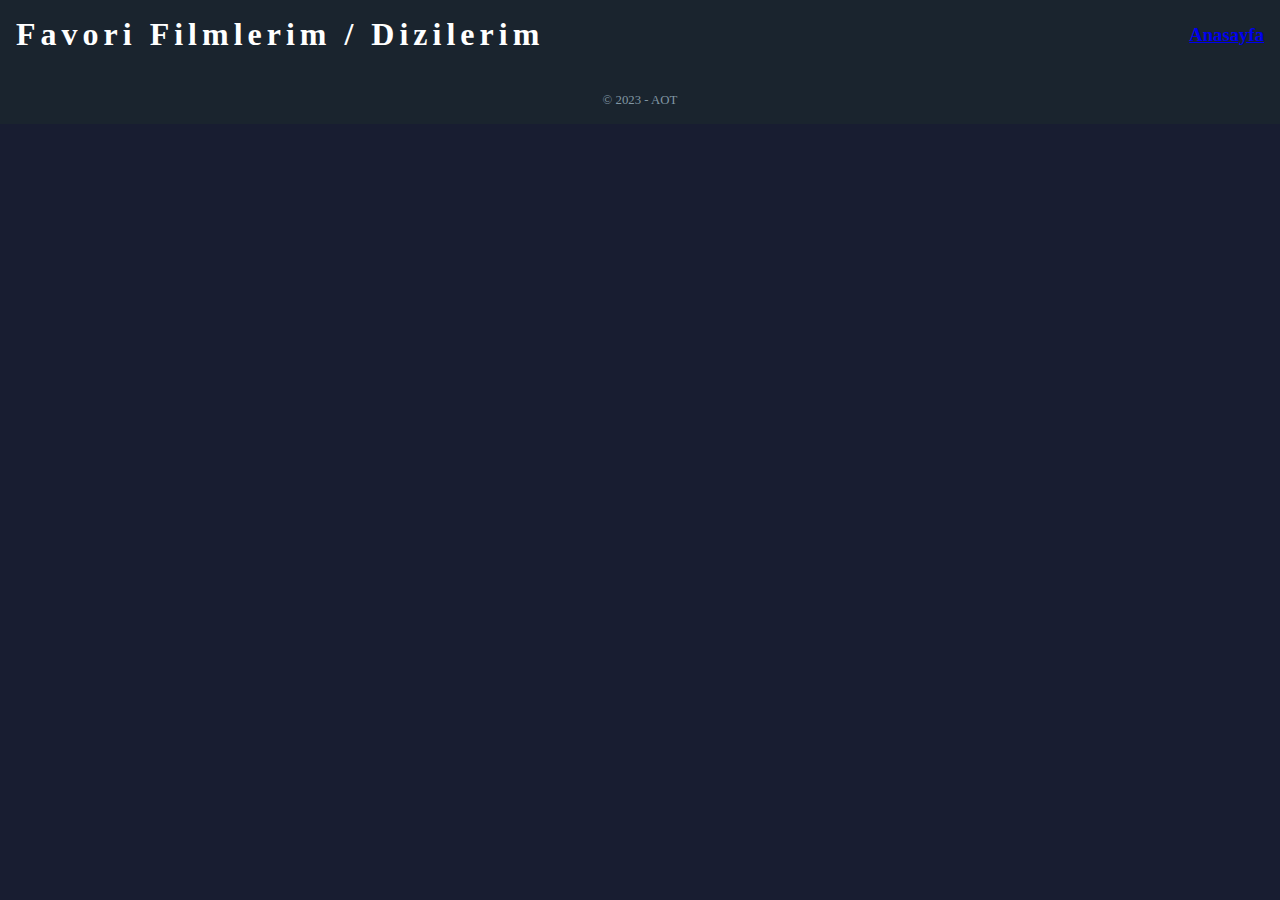
<file: İlgi Alanlarım.html>
<!DOCTYPE html>
<html lang="en">
  <head>
    <meta charset="UTF-8" />
    <meta http-equiv="X-UA-Compatible" content="IE=edge" />
    <meta name="viewport" content="width=device-width, initial-scale=1.0" />
    <!--Font Awesome-->
    <script src="https://cdnjs.cloudflare.com/ajax/libs/jquery/3.6.0/jquery.min.js"></script>
    <script src="js/bootstrap.min.js"></script>
    <link
      rel="stylesheet"
      href="https://cdnjs.cloudflare.com/ajax/libs/font-awesome/6.1.2/css/all.min.css"
      integrity="sha512-1sCRPdkRXhBV2PBLUdRb4tMg1w2YPf37qatUFeS7zlBy7jJI8Lf4VHwWfZZfpXtYSLy85pkm9GaYVYMfw5BC1A=="
      crossorigin="anonymous"
      referrerpolicy="no-referrer"
    />
    <!--Custom CSS-->
    <link rel="stylesheet" href="ilgi alanlarım.css" />
    <!--Script-->
    <script src="ilgialanlarım.js" defer></script>
    <title>İlgi Alanlarım</title>
  </head>
  <body>
    <header>
      <h1>Favori Filmlerim / Dizilerim</h1>
      <h3 style="margin-left: 5%;"><a href="index.html">Anasayfa</a></h3>
  
    </header>
    <main id="movieList">
      <!-- <div class="movie">
        <img
          src="https://media.istockphoto.com/vectors/movie-time-vector-illustration-cinema-poster-concept-on-red-round-vector-id911590226?k=20&m=911590226&s=612x612&w=0&h=HlJtSKF-fLsKFy1QJ-EVnxXkktBKNS-3jUQPXsSasYs="
          alt="Movie Image"
        />
        <div class="movie-info">
          <h3>Movie Title</h3>
          <span class="green">9.6</span>
        </div>
        <div class="overview">
          <h3>Overview</h3>
          <p>
            Lorem ipsum dolor sit amet, consectetur adipisicing elit. Suscipit
            expedita tempora illum. Officia in dolore blanditiis aliquid
            delectus, ratione facere dolorem fugit debitis vitae maiores
            voluptates molestiae animi praesentium commodi.
          </p>
        </div> -->
      </div>
    </main>

    <footer>
      
      <small>© 2023 - AOT</small>
    </footer>

    <script src ="js/bootstrap.min.js"></script>
  </body>
</html>
</file>
<file: ilgi alanlarım.css>
* {
  box-sizing: border-box;
  margin: 0;
  padding: 0;
  font-family: Georgia, 'Times New Roman', Times, serif;
}

body {
  font-family: 'Space Grotesk', sans-serif;
  background-color: #181D31;
}

header {
  background-color:#1a242e;
  padding: 1rem;
  display: flex;
  align-items: center;
  justify-content: space-between;
}

header h1 {
  letter-spacing: 5px;
  color: #fff;
}


main {
  display: flex;
  flex-wrap: wrap;
  justify-content: space-evenly;
}

.movie {
  width: 300px;
  margin: 1rem;
  background-color: #1a242e;
  box-shadow: 0 5px 6px rgba(0, 0, 0, 0.25);
  position: relative;
  overflow: hidden;
  border-radius: 3px;
}

.movie img {
  width: 100%;
}

.movie-info {
  color: #678983;
  display: flex;
  align-items: center;
  justify-content: space-between;
  padding: 0.5rem 1rem 1rem;
  letter-spacing: 0.5px;
}

.movie-info span {
  background-color: #1a242e;
  padding: 0.25rem 0.5rem;
  border-radius: 1rem;
  font-size: 90%;
  font-weight: bold;
}

 .movie-info span.green {
  color: lightgreen;
}

.movie-info span.orange {
  color: lightsalmon;
}

.movie-info span.red {
  color: lightcoral;
} 

.overview {
  background-color: #678983;
  color: #111;
  padding: 2rem;
  position: absolute;
  left: 0;
  bottom: 0;
  right: 0;
  max-height: 100%;
  transform: translateY(101%);
  overflow-y: auto;
  transition: transform 0.5s ease-in;
}

.overview h3 {
  margin-bottom: 0.5rem;
  border-bottom: 2px solid #678983;
  width: 50%;
}

.movie:hover .overview {
  transform: translateY(0);
}

footer {
  background-color: #1a242e;
  display: flex;
  flex-direction: column;
  justify-content: center;
  align-items: center;
  text-align: center;
  padding: 1rem;
}

footer h3 {
  letter-spacing: 5px;
  color: #fff;
  margin-bottom: 0.5rem;
}

footer ul li {
  list-style-type: none;
  margin-right: 1rem;
  display: inline;
}

footer ul li a {
  color: #2066a0;
  text-decoration: none;
  font-size: 0.9rem;
}

footer small {
  margin-top: 0.5rem;
  color: #8197a4;
  font-size: 0.8rem;
}
</file>
